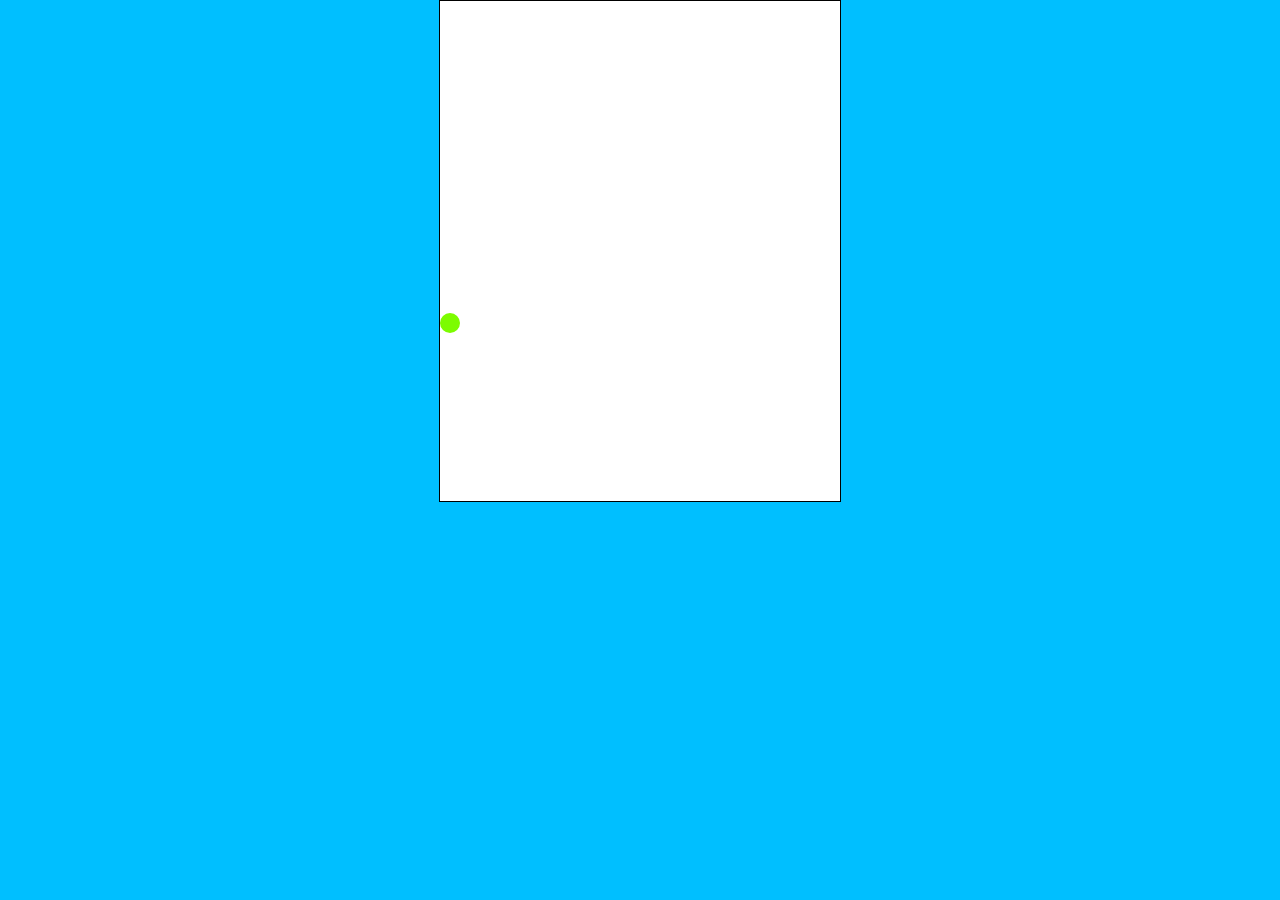
<file: FB/index.html>
<html onclick="jump()">
<head>
    <title>Flappy Bird</title>
    <link rel="stylesheet" href="style.css" />
</head>
<body>
    <div id="game">
        <div id="block"></div>
        <div id="hole"></div>
        <div id="character"></div>
    </div>
</body>
<script src="script.js"></script>
</html>
</file>
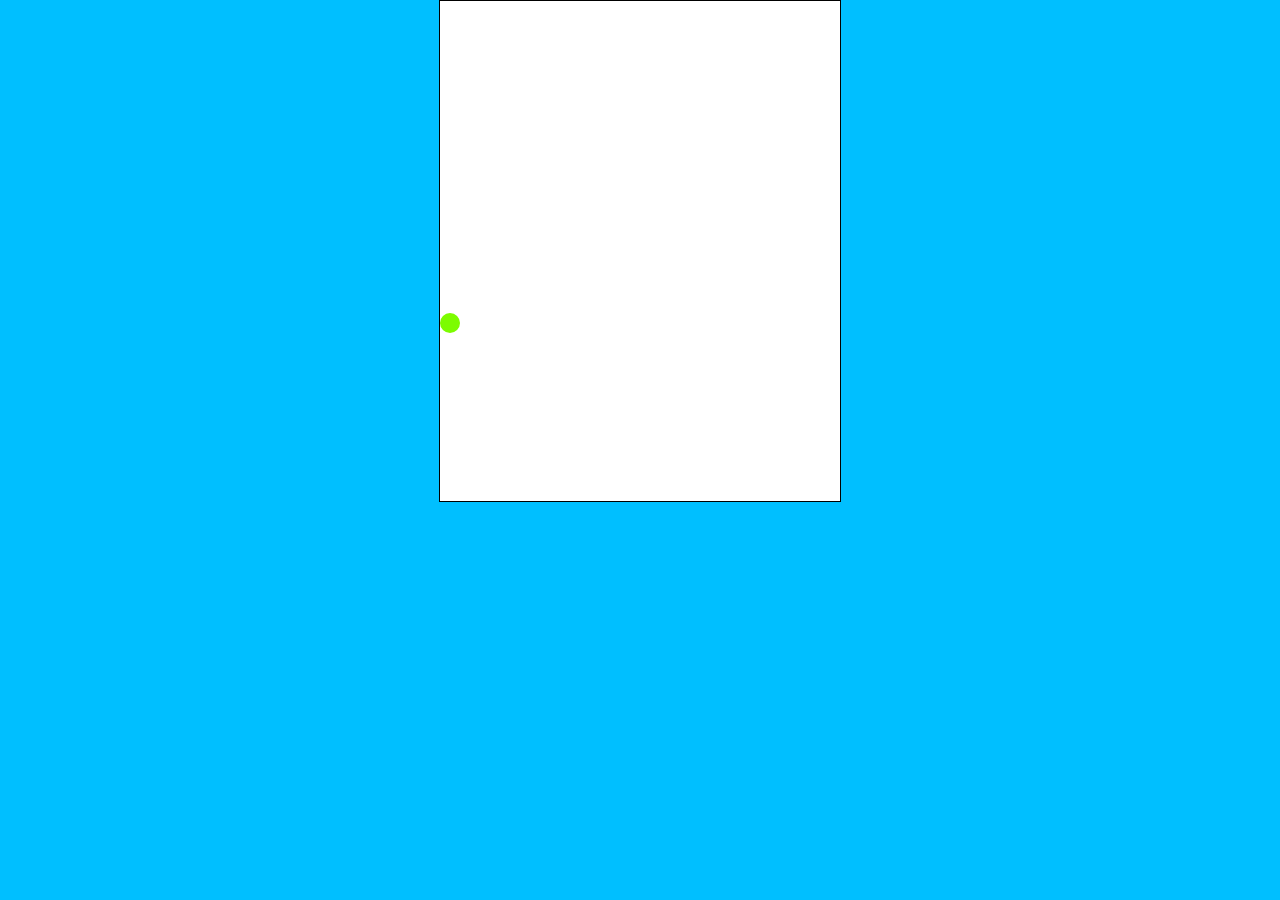
<file: Flappy Bird Game/index.html>
<html onclick="jump()">
<head>
    <title>Flappy Bird</title>
    <link rel="stylesheet" href="style.css" />
</head>
<body>
    <div id="game">
        <div id="block"></div>
        <div id="hole"></div>
        <div id="character"></div>
    </div>
</body>
<script src="script.js"></script>
</html>
</file>
<file: FB/style.css>
*{
    padding: 0px;
    margin: 0px;
}
html{
    background-color: deepskyblue;
}
#game{
    width: 400px;
    height: 500px;
    border: 1px solid black;
    margin: auto;
    overflow: hidden;
    background-color: white;
}

#block{
    width: 50px;
    height: 500px;
    background-color: black;
    position: relative;
    left: 400px;
    animation: block 2s infinite linear;
}

@keyframes block{
    0%{left: 400px;}
    100%{left: -50px;}
}

#hole{
    width: 50px;
    height: 150px;
    background-color: white;
    position: relative;
    left: 400px;
    top: -500px;
    animation: block 2s infinite linear;
}

#character{
    width: 20px;
    height: 20px;
    background-color: lawngreen;
    position: absolute;
    top: 100px;
    border-radius: 50%;
}
</file>
<file: Flappy Bird Game/style.css>
*{
    padding: 0px;
    margin: 0px;
}
html{
    background-color: deepskyblue;
}
#game{
    width: 400px;
    height: 500px;
    border: 1px solid black;
    margin: auto;
    overflow: hidden;
    background-color: white;
}

#block{
    width: 50px;
    height: 500px;
    background-color: black;
    position: relative;
    left: 400px;
    animation: block 2s infinite linear;
}

@keyframes block{
    0%{left: 400px;}
    100%{left: -50px;}
}

#hole{
    width: 50px;
    height: 150px;
    background-color: white;
    position: relative;
    left: 400px;
    top: -500px;
    animation: block 2s infinite linear;
}

#character{
    width: 20px;
    height: 20px;
    background-color: lawngreen;
    position: absolute;
    top: 100px;
    border-radius: 50%;
}
</file>
